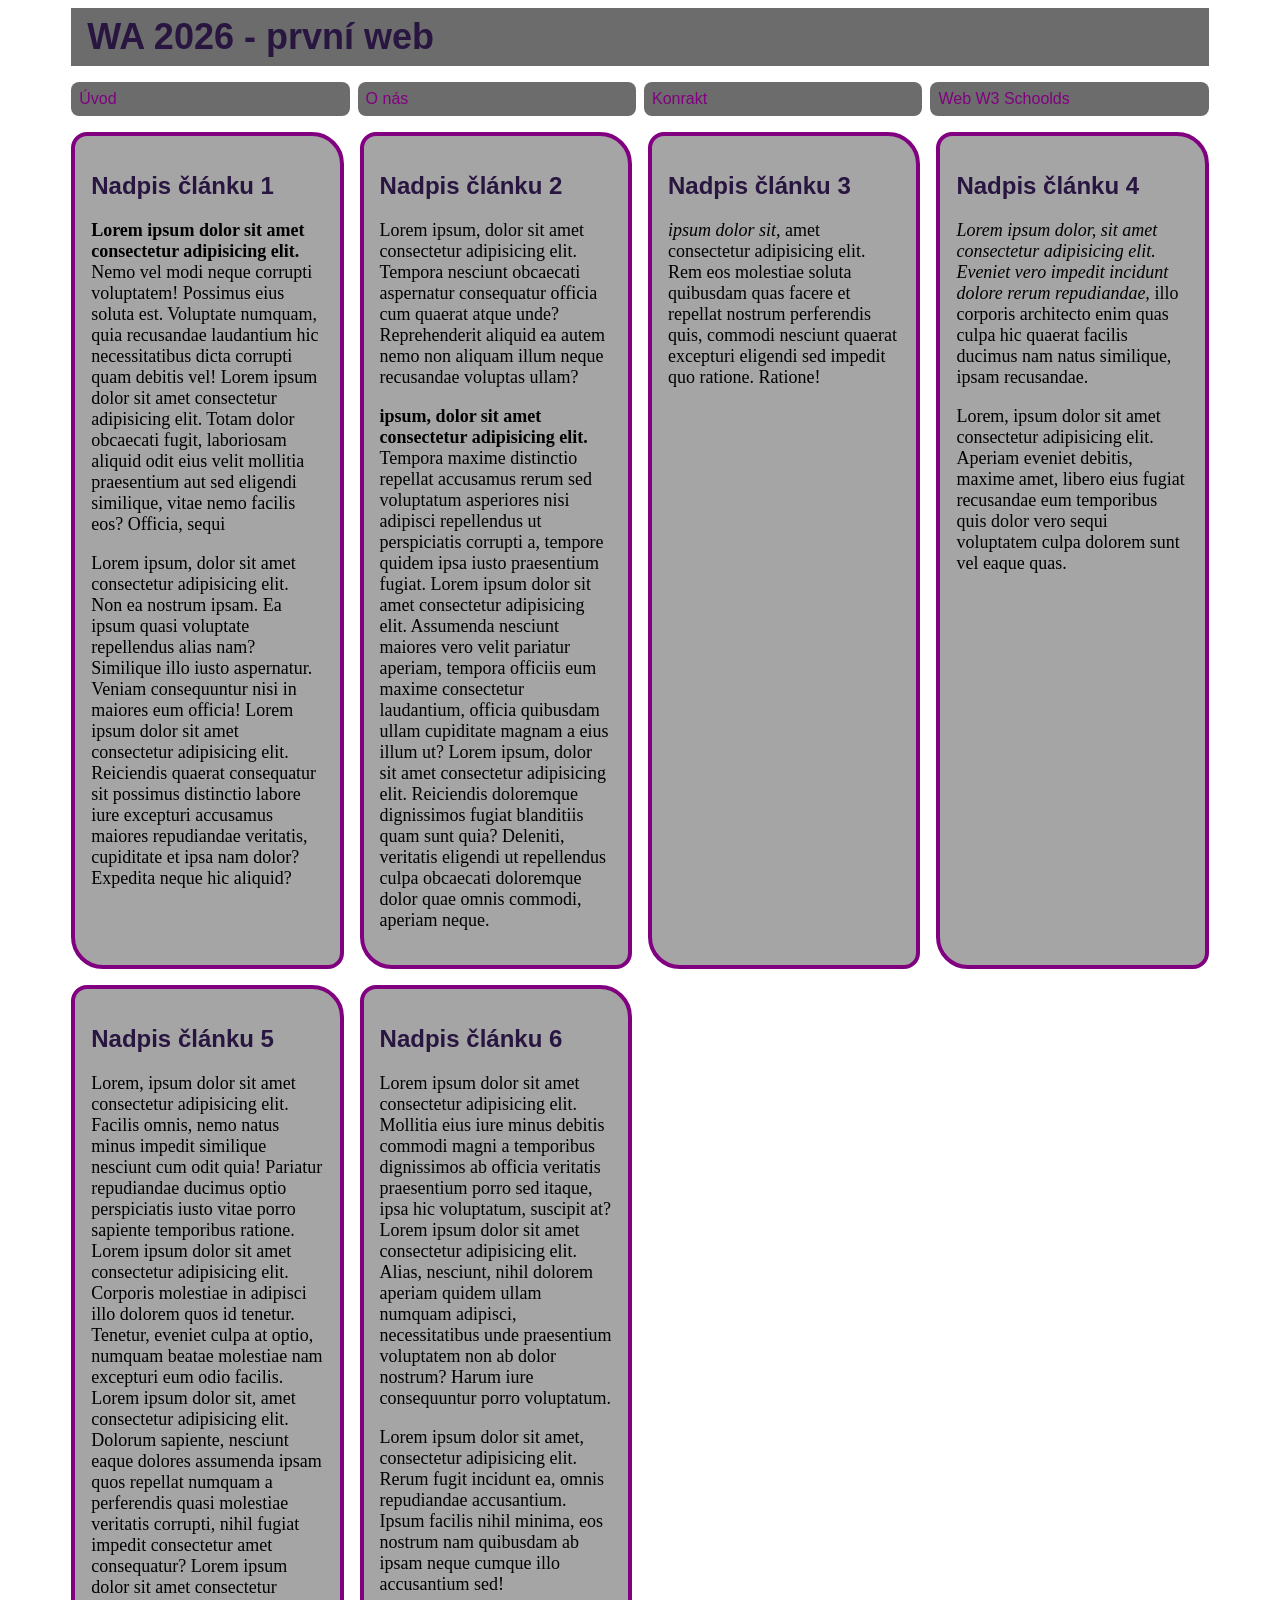
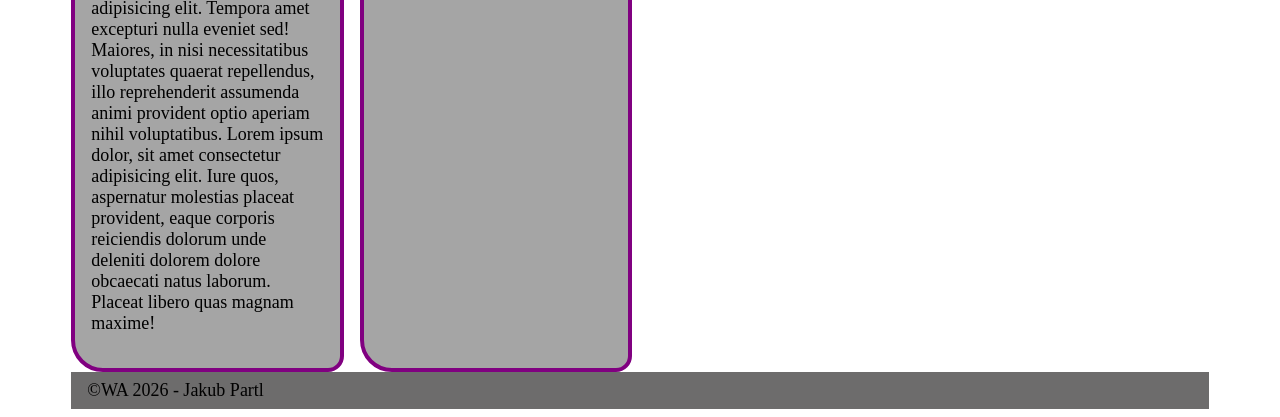
<file: 01-zakladni-web/index.html>
<!DOCTYPE html>
<html lang="en">
<head>
    <meta charset="UTF-8">
    <meta name="viewport" content="width=device-width, initial-scale=1.0">
    <link rel="stylesheet" href="styles/styles.css?v=2">
    <title>WA 2026 - Partl Jakub</title>
</head>
<body>
   <div class="page-wrapper">   
        <header>
            <h1>WA 2026 - první web</h1>
        </header>
        <nav>
            <ul>
                <li><a href="index.html">Úvod</a></li>
                <li><a href="#">O nás</a></li>
                <li><a href="#">Konrakt</a></li>
                <li><a href="https://www.w3schools.com/">Web W3 Schoolds</a></li>
            </ul>
        </nav>
        <main>
            <section class="grid-container">
                <article class="card">
                    <h2>Nadpis článku 1</h2>
                    <p><b>Lorem ipsum dolor sit amet consectetur adipisicing elit.</b> Nemo vel modi neque corrupti voluptatem! Possimus eius soluta est. Voluptate numquam, quia recusandae laudantium hic necessitatibus dicta corrupti quam debitis vel! Lorem ipsum dolor sit amet consectetur adipisicing elit. Totam dolor obcaecati fugit, laboriosam aliquid odit eius velit mollitia praesentium aut sed eligendi similique, vitae nemo facilis eos? Officia, sequi </p>
                    <p>Lorem ipsum, dolor sit amet consectetur adipisicing elit. Non ea nostrum ipsam. Ea ipsum quasi voluptate repellendus alias nam? Similique illo iusto aspernatur. Veniam consequuntur nisi in maiores eum officia! Lorem ipsum dolor sit amet consectetur adipisicing elit. Reiciendis quaerat consequatur sit possimus distinctio labore iure excepturi accusamus maiores repudiandae veritatis, cupiditate et ipsa nam dolor? Expedita neque hic aliquid?</p>
                </article>
                <article class="card">
                    <h2>Nadpis článku 2</h2>
                    <p>Lorem ipsum, dolor sit amet consectetur adipisicing elit. Tempora nesciunt obcaecati aspernatur consequatur officia cum quaerat atque unde? Reprehenderit aliquid ea autem nemo non aliquam illum neque recusandae voluptas ullam?</p>
                    <p><strong> ipsum, dolor sit amet consectetur adipisicing elit.</strong> Tempora maxime distinctio repellat accusamus rerum sed voluptatum asperiores nisi adipisci repellendus ut perspiciatis corrupti a, tempore quidem ipsa iusto praesentium fugiat. Lorem ipsum dolor sit amet consectetur adipisicing elit. Assumenda nesciunt maiores vero velit pariatur aperiam, tempora officiis eum maxime consectetur laudantium, officia quibusdam ullam cupiditate magnam a eius illum ut? Lorem ipsum, dolor sit amet consectetur adipisicing elit. Reiciendis doloremque dignissimos fugiat blanditiis quam sunt quia? Deleniti, veritatis eligendi ut repellendus culpa obcaecati doloremque dolor quae omnis commodi, aperiam neque.</p>
                </article>
                <article class="card">
                    <h2>Nadpis článku 3</h2>
                    <p> <i> ipsum dolor sit,</i> amet consectetur adipisicing elit. Rem eos molestiae soluta quibusdam quas facere et repellat nostrum perferendis quis, commodi nesciunt quaerat excepturi eligendi sed impedit quo ratione. Ratione!</p>
                </article>
                <article class="card">
                    <h2>Nadpis článku 4</h2>
                    <p><em>Lorem ipsum dolor, sit amet consectetur adipisicing elit. Eveniet vero impedit incidunt dolore rerum repudiandae,</em> illo corporis architecto enim quas culpa hic quaerat facilis ducimus nam natus similique, ipsam recusandae.</p>
                    <p>Lorem, ipsum dolor sit amet consectetur adipisicing elit. Aperiam eveniet debitis, maxime amet, libero eius fugiat recusandae eum temporibus quis dolor vero sequi voluptatem culpa dolorem sunt vel eaque quas.</p>
                </article>
                <article class="card">
                    <h2>Nadpis článku 5</h2>
                    <p>Lorem, ipsum dolor sit amet consectetur adipisicing elit. Facilis omnis, nemo natus minus impedit similique nesciunt cum odit quia! Pariatur repudiandae ducimus optio perspiciatis iusto vitae porro sapiente temporibus ratione. Lorem ipsum dolor sit amet consectetur adipisicing elit. Corporis molestiae in adipisci illo dolorem quos id tenetur. Tenetur, eveniet culpa at optio, numquam beatae molestiae nam excepturi eum odio facilis. Lorem ipsum dolor sit, amet consectetur adipisicing elit. Dolorum sapiente, nesciunt eaque dolores assumenda ipsam quos repellat numquam a perferendis quasi molestiae veritatis corrupti, nihil fugiat impedit consectetur amet consequatur? Lorem ipsum dolor sit amet consectetur adipisicing elit. Tempora amet excepturi nulla eveniet sed! Maiores, in nisi necessitatibus voluptates quaerat repellendus, illo reprehenderit assumenda animi provident optio aperiam nihil voluptatibus. Lorem ipsum dolor, sit amet consectetur adipisicing elit. Iure quos, aspernatur molestias placeat provident, eaque corporis reiciendis dolorum unde deleniti dolorem dolore obcaecati natus laborum. Placeat libero quas magnam maxime!</p>
                    <p></p>
                </article>
                <article class="card">
                    <h2>Nadpis článku 6</h2>
                    <p> Lorem ipsum dolor sit amet consectetur adipisicing elit. Mollitia eius iure minus debitis commodi magni a temporibus dignissimos ab officia veritatis praesentium porro sed itaque, ipsa hic voluptatum, suscipit at?Lorem ipsum dolor sit amet consectetur adipisicing elit. Alias, nesciunt, nihil dolorem aperiam quidem ullam numquam adipisci, necessitatibus unde praesentium voluptatem non ab dolor nostrum? Harum iure consequuntur porro voluptatum.</p>
                    <p>Lorem ipsum dolor sit amet, consectetur adipisicing elit. Rerum fugit incidunt ea, omnis repudiandae accusantium. Ipsum facilis nihil minima, eos nostrum nam quibusdam ab ipsam neque cumque illo accusantium sed!</p>
                </article>
            </section>

        </main>





        <footer>
            <p>&copy;WA 2026 - Jakub Partl</p>
        </footer>
   </div>
</body>
</html>
</file>
<file: 01-zakladni-web/styles/styles.css>
/*

Základní syntaxe CSS

selector {
    vlastnost-1: hodnota;
    vlastnost-2: hodnota;
    vlastnost-3: hodnota;
    vlastnost-4: hodnota;
    ...
    vlastnost-n: hodnota;
}

*/


body {
    background-color: #ffffff;
    font-family: Arial, Helvetica, sans-serif;
}


h1 {
    font-size: 36px;
    margin: unset;
}

h1,h2 {
    color: rgb(40, 22, 65);
}

header, footer {
    background-color: rgb(109, 108, 108);

    /* 1rem je většinou 16px */
    /* padding: 1rem; */
    padding: 0.5rem 1rem;
    /* padding: 0.5rem 1rem 1.5rem 2rem; */
}

footer p {
    margin: unset;
}

nav ul {
    display: flex;
    list-style-type: none;
    gap: 0.5rem;
    padding: 0;
}

nav li {
    /* flex-grow: 1; */
    /* flex-shrink: 1; */
    /* flex-basis: 100px; */

    /* to samé jako předchozí 3 vlastnosti ale v jednom řádku*/
    flex: 1 1 100px;
}

nav a {
    display: block;
    background-color: rgb(109, 108, 108);
    color: purple;
    text-decoration: none;
    padding: 0.5rem;
    border-radius: 8px;
    white-space: nowrap;
}

p {
    /* font textu */
    font-family: 'Times New Roman', Times, serif;

    /* velikost textu */
    font-size: 18px;
}

/* pomocí . se odkazujeme na třídy */
.page-wrapper {
    width: 90%;

    /*zarovnání na střed*/
    margin: 0 auto;
}

.grid-container {
    display: grid;
    gap: 1rem;
    /* grid-template-columns: auto auto auto; */
    /* grid-template-columns: 2fr 4fr 3fr; */
    grid-template-columns: repeat(auto-fit, minmax(260px, 1fr));
}

.card {
    background-color: #a5a5a5;
    padding: 1rem;
    /* margin: 0.5rem; */
    border-radius: 16px 32px;
    border: 4px, solid purple;
}
</file>
